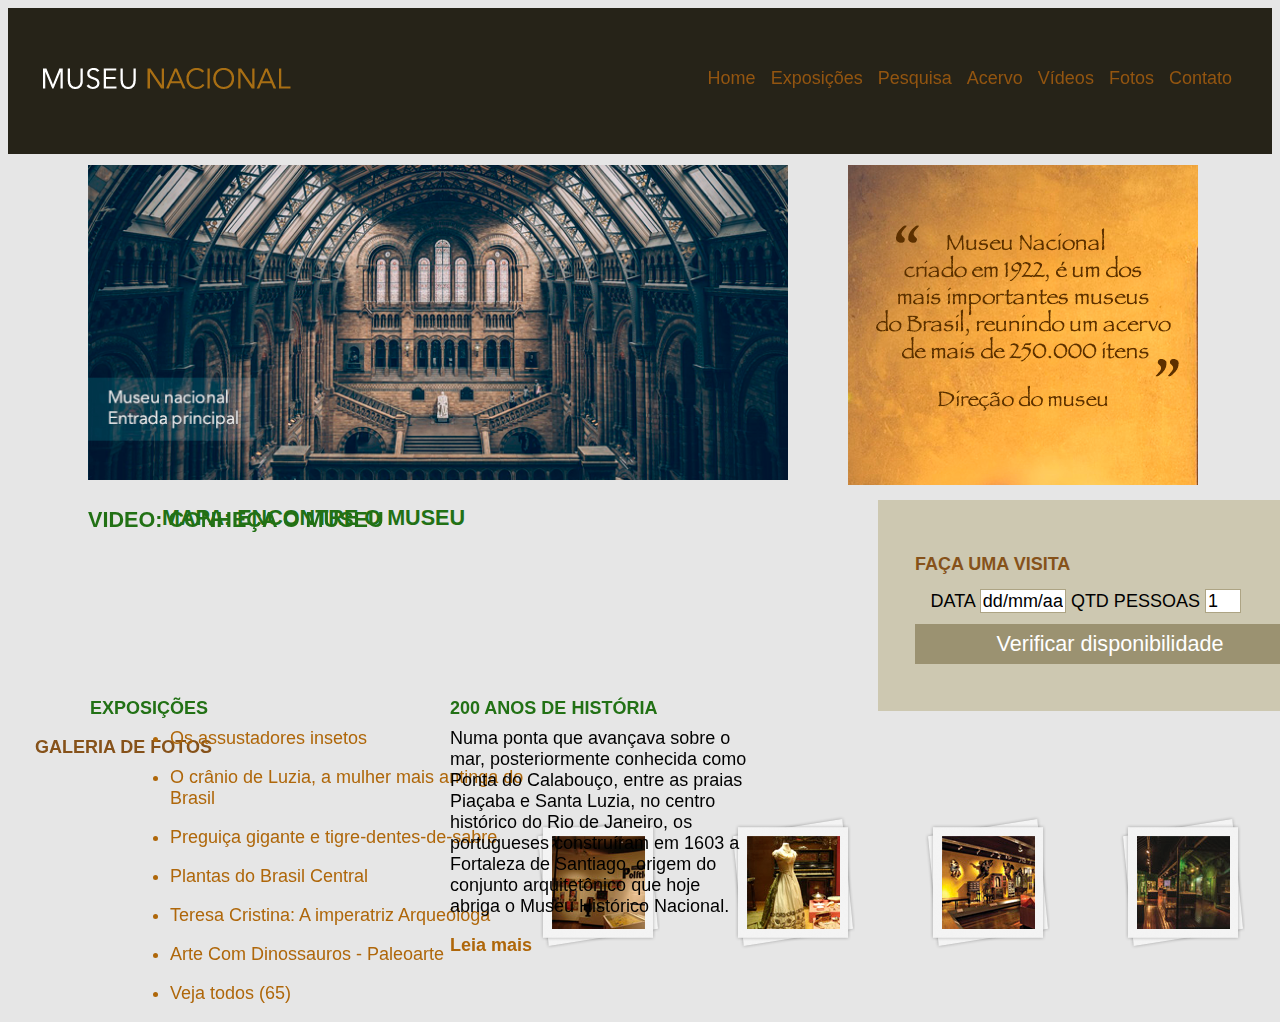
<file: Desafio/index.html>
<!DOCTYPE html>
<html lang="pt-br">
<head>
    <meta charset="UTF-8">
    <meta name="viewport" content="width=device-width, initial-scale=1.0">
    <title>MUSEU NACIONAL</title>
    <link rel="stylesheet" href="Assets/css/estilo.css">
    <style>
        /* Adicionando estilo inline para simplificar */
        #visita {
            float: right;
        }
    </style>
</head>
<body>
    <header class="header">
        <div class="header__logo">
            <img src="Assets/img/logo.png" alt="logo do Museu">
        </div>

        <div id="area-menu"> 
            <a href="#">Home</a>
            <a href="#">Exposições</a>
            <a href="#">Pesquisa</a>
            <a href="#">Acervo</a>
            <a href="#">Vídeos</a>
            <a href="#">Fotos</a>
            <a href="#">Contato</a>
        </div>
    </header>

    <div class="area_imagens">
        <div class="area_imagens_esquerda">
            <img src="Assets/img/museu.png" alt="Imagem do Museu">
            
            <!-- Video -->
            <div class="titulo">
                <h3>Video: Conheça o Museu</h3>
            </div>
            
            <!-- Vídeo -->
            <div class="video">
                <iframe width="300" height="170" src="https://www.youtube.com/embed/RGUYb-hivrc?si=hz2_RPznfadIkqjZ"
                    title="YouTube video player" frameborder="0"
                    allow="accelerometer; autoplay; clipboard-write; encrypted-media; gyroscope; picture-in-picture; web-share"
                    allowfullscreen></iframe>
            </div>
        </div>

        <!--Imagem depoimento-->
        <div class="area_imagens_direita">
            <img src="Assets/img/depoimento.png" alt="Imagem do depoimento">
            <!-- Formulario visita -->
            <div id="visita">
                <h4>Faça uma visita</h4>
                <form>
                    <fieldset>
                        <legend>Selecione uma data</legend>
                        <label for="data">Data</label>
                        <input class="campo" type="text" id="data" value="dd/mm/aaaa">
                        <label for="qtd">Qtd pessoas</label>
                        <input class="campo" style="width: 30px;" type="text" id="qtd" value="1">
                    </fieldset>
                    <input class="botao" type="submit" value="Verificar disponibilidade">
                </form>
            </div>
        </div>
    </div>

    <!-- Mapa -->
    <div class="mapa">
        <h3>Mapa: encontre o museu</h3>
        <div id="link-mapa">
            <iframe src="https://www.google.com/maps/embed?pb=!1m18!1m12!1m3!1d3675.206311665319!2d-43.228717585034445!3d-22.90575998501238!2m3!1f0!2f0!3f0!3m2!1i1024!2i768!4f13.1!3m3!1m2!1s0x997e58a085b7af%3A0x4d11e9a933d38ce3!2sMuseu%20Nacional%20-%20UFRJ!5e0!3m2!1spt-BR!2sbr!4v1537538326477" width="310" height="170" frameborder="0" style="border:0" allowfullscreen></iframe>
        </div>
    </div>

    <!-- Galeria -->
    <section id="galeria">
        <h4>Galeria de fotos</h4>
        <a href="fotos.html">
            <img src="Assets/img/imagem1.jpg" height="93" width="93" alt="Descricao imagem">
        </a>
        <a href="fotos.html">
            <img src="Assets/img/imagem2.jpg" height="93" width="93">
        </a>
        <a href="fotos.html">
            <img src="Assets/img/imagem3.jpg" height="93" width="93">
        </a>
        <a href="fotos.html">
            <img src="Assets/img/imagem4.jpg" height="93" width="93">
        </a>
    </section>

    <div id="exposicoes">
        <h3>Exposições</h3>
        <div id="texto-expo">
            <ul>
                <li>
                    <p>Os assustadores insetos</p>
                </li>
                <li>
                    <p>O crânio de Luzia, a mulher mais antinga do <br> Brasil</p>
                </li>
                <li>
                    <p>Preguiça gigante e tigre-dentes-de-sabre</p>
                </li>
                <li>
                    <p>Plantas do Brasil Central</p>
                </li>
                <li>
                    <p>Teresa Cristina: A imperatriz Arqueóloga</p>
                </li>
                <li>
                    <p>Arte Com Dinossauros - Paleoarte</p>
                </li>
                <li>
                    <p>Veja todos (65)</p>
                </li>
            </ul>
        </div>
    </div> <!-- Exposições -->

    <div id="historia">
        <h3>200 anos de história</h3>
        <div id="texto-hist">
            <p>Numa ponta que avançava sobre o mar, posteriormente conhecida como Ponta do Calabouço, entre as praias 
                Piaçaba e Santa Luzia, no centro histórico do Rio de Janeiro, os portugueses construíram em 1603 a
                Fortaleza de Santiago, origem do conjunto arquitetônico que hoje abriga o Museu Histórico Nacional.</p>
            <strong>Leia mais</strong>
        </div
</file>
<file: Desafio/Assets/css/estilo.css>
body {
    font-size: 18px;
    font-family: 'Trebuchet MS', 'Lucida Sans Unicode', 'Lucida Grande', 'Lucida Sans', Arial, sans-serif;
    background-color: #e6e6e6;
}

/* Estilo do cabeçalho */
.header {
    background-color: #262318;
    color: #549048;
    padding: 60px 35px; 
    display: flex;
    justify-content: space-between;
    align-items: right;
    text-align: right;
}

.header__logo img {
    max-width: 700px;
}

/* Estilo do menu */
.header__menu {
    margin-right: auto;
}

.header__menu ul {
    list-style: none;
    display: flex;
    margin-left: auto;
}

.header__menu ul li {
    margin-left: 30px; 
}

/* Estilo das imagens */
.area_imagens {
    position: relative; 
    top: 10px;
    left: 80px;
    display: flex;
    margin-top: 1px;
}

.area_imagens_esquerda img {
    max-width: 700px;
}

.area_imagens_direita {
    max-width: 850px;
    padding-left: 60px;}
input {
    height: 20px;
    width: 80px;
    background: #fff;
    border: none;
    font-size: 1em;
}

input.campo {
    border: 1px solid #ada484;
}

input.botao {
    background: #9b9271;
    color: white;
    width: 100%;
    height: 40px;
    font-size: 1.2em;
}

fieldset {
    border: none;
}

legend {
    display: none;
}

h4 {
    color: #86521a;
    text-transform: uppercase;
    padding-bottom: 8px;
    margin-bottom: 0;
}

#visita {
    background: #cdc8b1;
    padding: 30px 47px 47px 37px;
    margin-top: 10px;
    text-transform: uppercase;
    width: 390px;
    left: 300px;
}

/* Estilo dos links */
a {
    text-decoration: none;
}

a:link,
a:visited {
    color: #935510;
    padding: 2px 5px; 
}

a:hover {
    text-decoration: underline;
}

/* Estilo da galeria de imagens */
#galeria {
    padding: 0 27px 0 27px;
}

#galeria a {
    display: block;
    background: url(../img/fundo-foto.png) no-repeat;
    float: right;
    padding: 17px 15px 17px 15px;
    margin: 50px 0 0 70px;
}

#galeria img {
    margin-left: 2px;
    margin-top: 3px;
}

.video {
    margin-left: auto;
    margin-right: auto;
}

.titulo h3 {
    color: #227115;
    font-size: 1.2em;
    margin-bottom: 15px;
    text-transform: uppercase;
}

.mapa {
    margin-top: -230px; 
    float: right;
    margin-right: 800px;
}
.mapa h3 {
    color: #227115;
    font-size: 1.2em;
    margin-bottom: 15px;
    text-transform: uppercase;
}

.area_direita {
    margin-left: auto;
    margin-right: 200px;
}

#exposicoes h3 {
    position: absolute;
    top: 680px;
    left: 90px;
    color: #227115;
    font-size: 1.0em;
    margin-bottom: 15px;
    text-transform: uppercase;
}

#texto-expo {
    position: absolute;
    top: 710px;
    left: 130px;
    color: #af670a;
}

#historia h3 {
    position: absolute;
    top: 680px;
    left: 450px;
    color: #227115;
    font-size: 1.0em;
    margin-bottom: 15px;
    text-transform: uppercase;
}

#texto-hist {
    position: absolute;
    top: 710px;
    left: 450px;
    width: 300px;
}

strong {
    color: #af670a;
    top: 820px;
    text-decoration: none;
}

strong:hover {
    text-decoration: underline;
}
</file>
